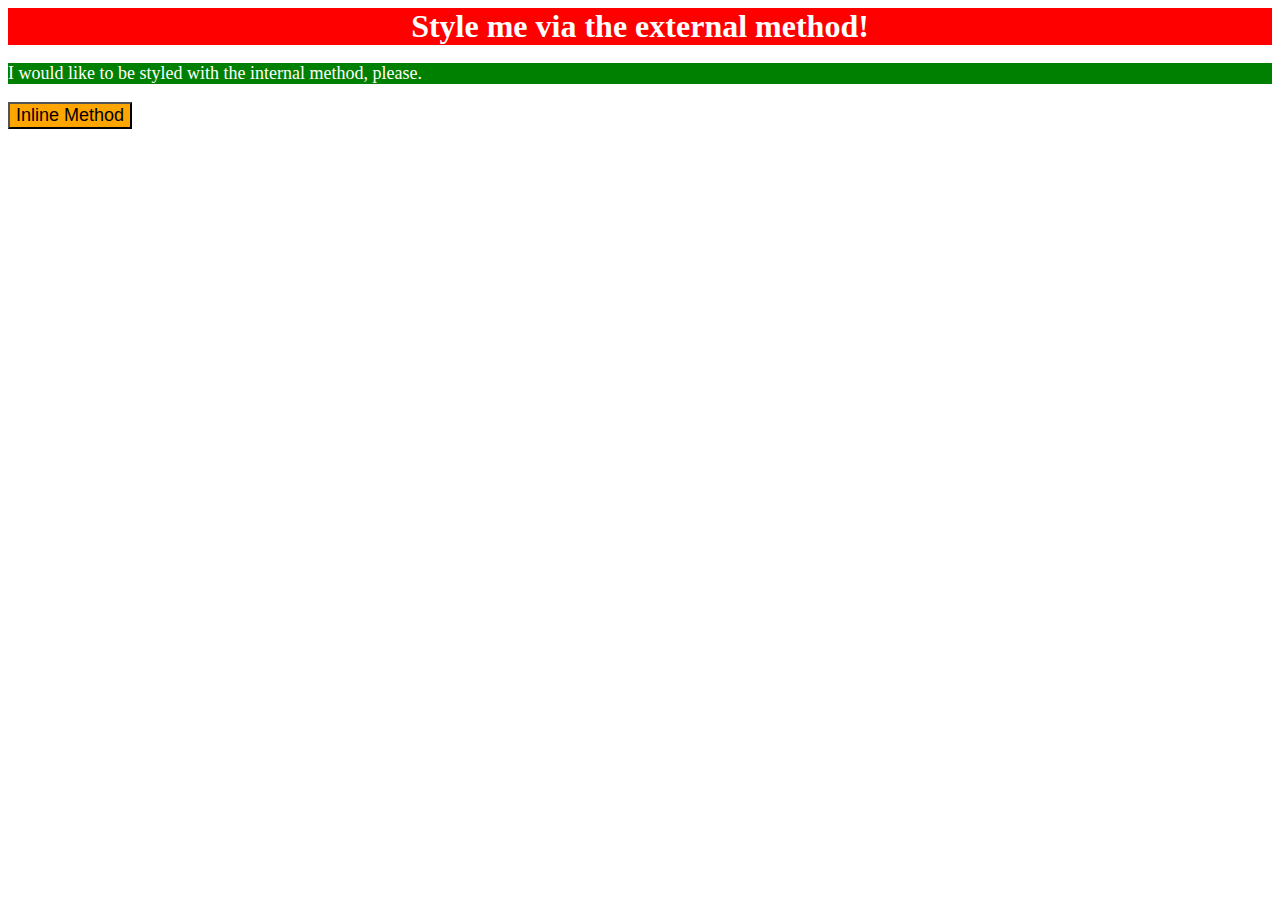
<file: foundations/intro-to-css/01-css-methods/index.html>
<!DOCTYPE html>
<html lang="en">
  <head>
    <meta charset="UTF-8">
    <meta http-equiv="X-UA-Compatible" content="IE=edge">
    <meta name="viewport" content="width=device-width, initial-scale=1.0">
    <title>Methods for Adding CSS</title>
    <link rel="stylesheet" href="styles.css">
    <style>
      p{
        background-color: green;
        color:white;
        font-size: 18px;
      }
    </style>
  </head>
  <body>
    <div>Style me via the external method!</div>
    <p>I would like to be styled with the internal method, please.</p>
    <button style="background-color:orange; font-size: 18px;">Inline Method</button>
  </body>
</html>
</file>
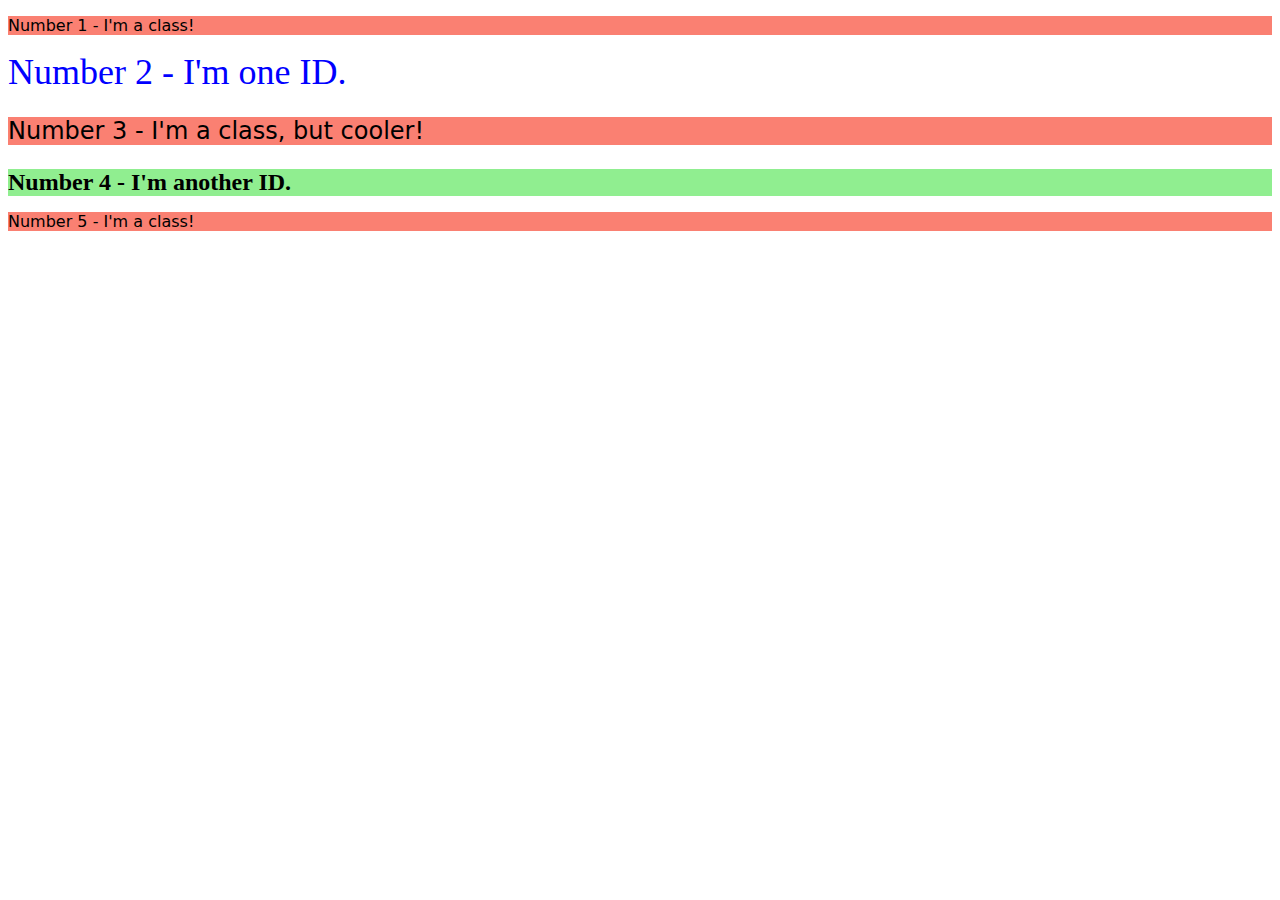
<file: foundations/intro-to-css/02-class-id-selectors/index.html>
<!DOCTYPE html>
<html lang="en">
  <head>
    <meta charset="UTF-8">
    <meta http-equiv="X-UA-Compatible" content="IE=edge">
    <meta name="viewport" content="width=device-width, initial-scale=1.0">
    <title>Class and ID Selectors</title>
    <link rel="stylesheet" href="style.css">
  </head>
  <body>
    <p class="odd">Number 1 - I'm a class!</p>
    <div id ="second">Number 2 - I'm one ID.</div>
    <p class="odd medium">Number 3 - I'm a class, but cooler!</p>
    <div class="medium" id ="forth">Number 4 - I'm another ID.</div>
    <p class="odd">Number 5 - I'm a class!</p>
  </body>
</html>
</file>
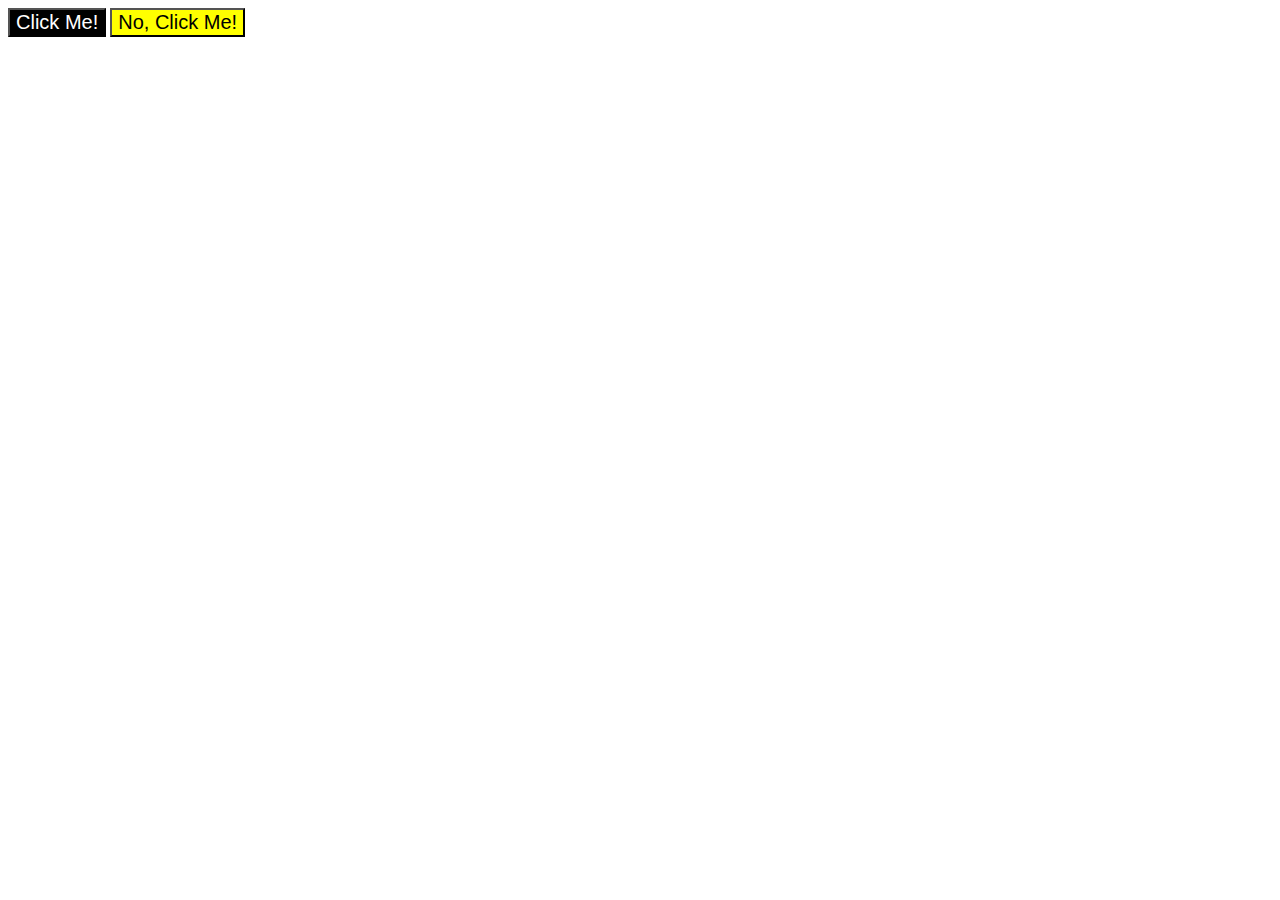
<file: foundations/intro-to-css/03-grouping-selectors/index.html>
<!DOCTYPE html>
<html lang="en">
  <head>
    <meta charset="UTF-8">
    <meta http-equiv="X-UA-Compatible" content="IE=edge">
    <meta name="viewport" content="width=device-width, initial-scale=1.0">
    <title>Grouping Selectors</title>
    <link rel="stylesheet" href="style.css">
  </head>
  <body>
    <button class="type1">Click Me!</button>
    <button class="type2">No, Click Me!</button>
  </body>
</html>
</file>
<file: foundations/intro-to-css/01-css-methods/styles.css>
div {
    background-color: red;
    color: white;
    font-size: 32px;
    text-align: center;
    font-weight: bold;
}
</file>
<file: foundations/intro-to-css/02-class-id-selectors/style.css>
/* Add CSS Styling */
.odd {
    background-color: salmon;
    font-family: Verdana, "DejaVu Sans", sans-serif;
}

.medium {
    font-size: 24px;
}

#second{
    color: blue;
    font-size: 36px;
}

#forth{
    background-color:lightgreen;
    font-weight: bold;
}
</file>
<file: foundations/intro-to-css/03-grouping-selectors/style.css>
.type1,
.type2 {
  font-family: Helvetica, "Times New Roman", sans-serif;
  font-size: 20px;
}

.type1 {
  background-color: black;
  color: white;
}

.type2 {
  background-color: yellow;
}
</file>
